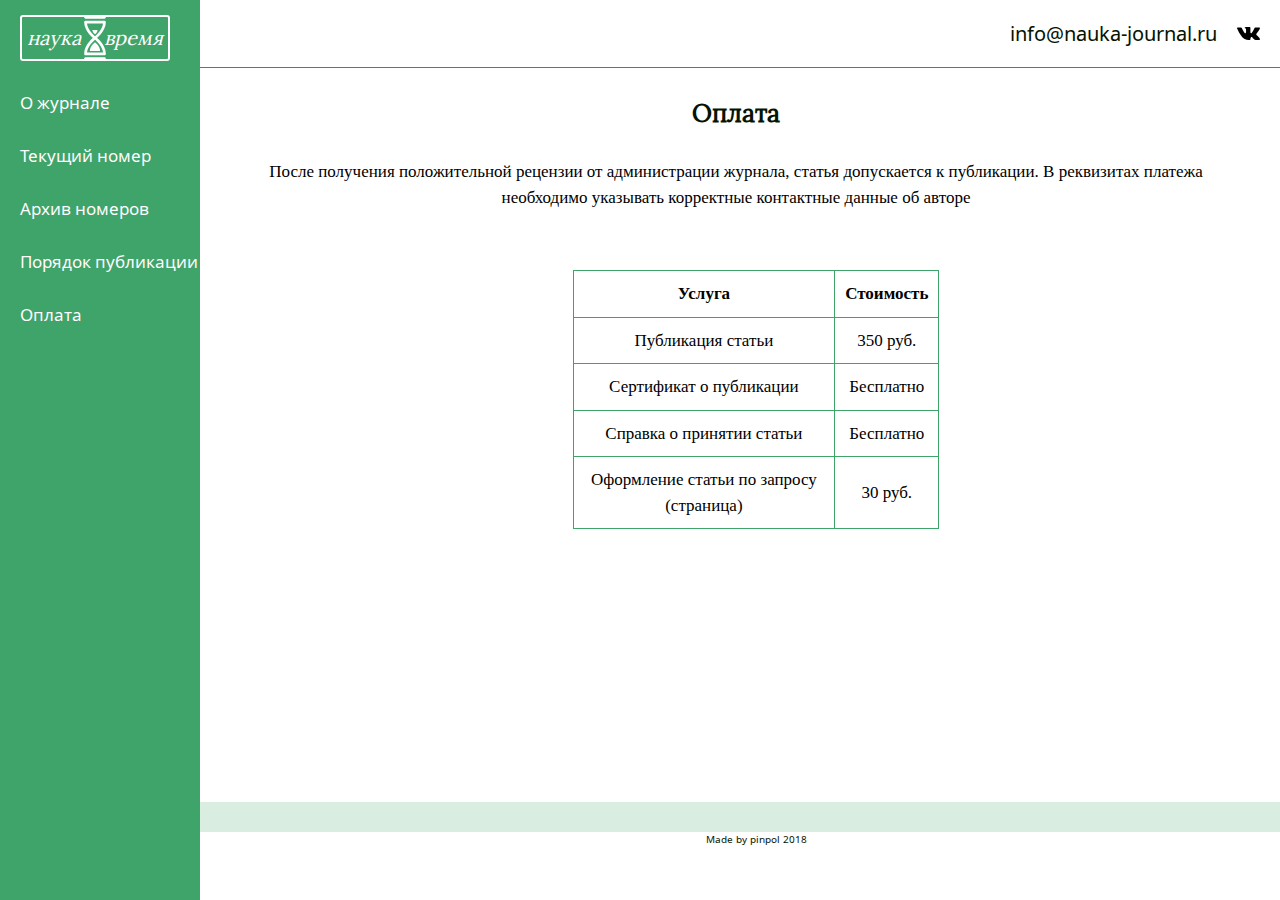
<file: templates/payment.html>
<html lang='ru'>
<head>
  <title>Наука и время/Оплата</title>
  <meta charset='utf-8'>
  <meta name="viewport" content="width=device-width, initial-scale=1">
  <meta name="Keywords" content="опубликовать статью, публикация статей, публикация статьи, публикация научных статей,
     публикация научной статьи, публикация РИНЦ, публикация в журнале, публикация научной статьи в журнале, публикация срочно,
     быстрая публикация, статья РИНЦ, статья elibrary, статья елайбрари">
  <meta name="description" content="Приглашаем к публикации статей в международном журнале! Быстро! Недорого!">
  <link rel='stylesheet' href='/static/science.css'>
  <link rel="icon" href="/static/images/icon.png" type="image/png">
</head>
<body>
  <header class="inside-header">
      <!-- Бургер меню -->
      <button class="hamburger hamburger--slider" type="button">
        <span class="hamburger-box">
          <span class="hamburger-inner"></span>
        </span>
      </button>
    <div class="lower-menu flex">
      <nav>
        <ul class="nav flex">
            <li class="logo"><a href="/" class="flex">
              <p>наука</p>
              <svg xmlns="http://www.w3.org/2000/svg" xmlns:xlink="http://www.w3.org/1999/xlink" version="1.1" x="0px" y="0px" viewBox="0 0 516.303 516.303" xml:space="preserve" width="auto" height="44px">
              		<path d="M258.151,273.651c-3.207,0-6.414-1.069-9.621-3.207c-4.276-3.207-117.584-88.723-117.584-198.825    c0-8.552,7.483-16.034,16.034-16.034h222.342c8.552,0,16.034,7.483,16.034,16.034c0,110.102-113.309,195.618-117.584,199.894    C264.565,272.582,261.358,273.651,258.151,273.651z M164.084,87.654c8.552,69.482,70.551,129.343,94.068,149.653    c24.586-20.31,85.516-80.171,94.068-149.653C352.219,87.654,164.084,87.654,164.084,87.654z" fill="#FFFFFF"/>
              		<path d="M369.322,32.068H146.981c-8.552,0-16.034-7.483-16.034-16.034S138.429,0,146.981,0h222.342    c8.552,0,16.034,7.483,16.034,16.034S377.874,32.068,369.322,32.068z" fill="#FFFFFF"/>
              		<path d="M369.322,460.717H146.981c-8.552,0-16.034-7.483-16.034-16.034    c0-110.102,113.309-195.618,117.584-199.894c5.345-4.276,13.896-4.276,19.241,0c4.276,3.207,117.584,89.792,117.584,199.894    C385.356,453.235,377.874,460.717,369.322,460.717z M164.084,428.649h189.204c-8.552-69.482-70.551-129.343-94.068-149.653    C233.566,299.306,172.635,359.167,164.084,428.649z" fill="#FFFFFF"/>
              		<path d="M369.322,516.303H146.981c-8.552,0-16.034-7.483-16.034-16.034s7.483-16.034,16.034-16.034h222.342    c8.552,0,16.034,7.483,16.034,16.034S377.874,516.303,369.322,516.303z" fill="#FFFFFF"/>
              		<path d="M258.151,308.926c0,0-60.93,44.896-60.93,101.55h120.791    C319.081,354.891,258.151,308.926,258.151,308.926z" fill="#FFFFFF"/>
              		<path d="M258.151,214.859c0,0,29.931-22.448,29.931-50.241h-59.861    C228.221,192.411,258.151,214.859,258.151,214.859z" fill="#FFFFFF"/>
              </svg>
                <p>время</p>
              </a></li>
          <li><a href="/#about-journal" data-hover="О журнале">О журнале</a></li>
          <li><a href="/archive/{{ last_number_pk|safe }}/" data-hover="Текущий номер">Текущий номер</a></li>
          <li><a href="/archive/" data-hover="Архив номеров">Архив номеров</a></li>
          <li><a href="/demands/" data-hover="Порядок публикации">Порядок публикации</a></li>
          <li><a href="/payment/" data-hover="Оплата">Оплата</a></li>
        </ul>
      </nav>
  </header>
  <main class="pay">
  <ul class="flex border-bottom right upper-menu container">
    <li><a href="mailto:info@nauka-journal.ru ">info@nauka-journal.ru </a></li>
    <li class="vk"><a href="https://vk.com/club164213221"></a></li>
  </ul>
    <h2 class="right">Оплата</h2>
    <p class="right">После получения положительной рецензии от администрации журнала, статья допускается к публикации. В реквизитах платежа необходимо указывать корректные контактные данные об авторе</p>
    <div class="wrapper flex right">
    <table>
      <tr>
        <th>Услуга</th>
        <th>Стоимость</th>
      </tr>
      <tr>
        <td>Публикация статьи</td>
        <td>350 руб.</td>
      </tr>
      <tr>
        <td>Сертификат о публикации</td>
        <td>Бесплатно</td>
      </tr>
      <tr>
        <td>Справка о принятии статьи</td>
        <td>Бесплатно</td>
      </tr>
      <tr>
        <td>Оформление статьи по запросу (страница)</td>
        <td>30 руб.</td>
      </tr>
    </table>
    <iframe src="https://money.yandex.ru/quickpay/shop-widget?writer=seller&targets=%D0%9D%D0%B0%D1%83%D0%BA%D0%B0%20%D0%B8%20%D0%B2%D1%80%D0%B5%D0%BC%D1%8F&targets-hint=&default-sum=350&button-text=12&payment-type-choice=on&mobile-payment-type-choice=on&fio=on&mail=on&hint=&successURL=&quickpay=shop&account=410016329182324" width="450" height="213" frameborder="0" allowtransparency="true" scrolling="no"></iframe>
    </div>
    <section class="green right"></section>
    <section class="made-by right">
      <a href="https://vk.com/polina9369" target="_blank" rel="noreferrer">Made by pinpol 2018</a>
    </section>
  </main>
  <script src="/static/mobileMenu.js"></script>
</body>
</html>
</file>
<file: static/science.css>
@font-face {
  font-family: 'Notosans';
  src: url(/static/fonts/noto/NotoSans-Regular.ttf);
}
@font-face {
  font-family: 'Notosans-Bold';
  src: url(/static/fonts/noto/NotoSans-Bold.ttf);
}
@font-face {
  font-family: 'Lora';
  src: url(/static/fonts/lora/lora.ttf);
}
p,
li,
input,
input::-webkit-input-placeholder,
input::-moz-placeholder,
input:-moz-placeholder,
input:-ms-input-placeholder,
textarea,
textarea::-webkit-input-placeholder,
textarea::-moz-placeholder,
textarea:-moz-placeholder,
textarea:-ms-input-placeholder{
  font-family: Notosans, serif;
  color: #051401;
}
a{
  font-family: Notosans, serif;
  color: #051401;
  text-decoration: none;
}
h1,
h2,
h3,
h4,
h5{
  font-family: Lora, serif;
  color: #051401;
}
.flex{
  display: flex;
  flex-direction: row;
  align-items: center;
}

.container{
  width: 60%;
  margin-right: auto;
  margin-left: auto;
}
body{
  margin: 0;
}
/* header */
header{
  position: relative;
  height: 100vh;
  overflow-y: hidden;
}
.border-bottom{
  width: 100%;
  border-bottom: 1px solid #339933;
}
ul{
  padding: 0;
  margin-top: 0;
}
.upper-menu{
  width: 100%;
  justify-content: flex-end;
  margin-bottom: 0;
  padding: 20px;
  box-sizing: border-box;
}
main ul.upper-menu.border-bottom{
  margin-right: 0;
  padding-left: 20px;
  flex-direction: row;
}
.header-photo .upper-menu{
  border-bottom: 1px solid #ffffff;
  background-color: rgba(63, 164, 106, 0.3);
}
.upper-menu li{
  margin-left: 20px;
  list-style: none;
}
.upper-menu li a{
  font-size: 20px;
  text-decoration: none;
  color: #ffffff;
}
.upper-menu.right li a{
  color: #051401;
}
.vk{
  width: 23px;
  height: 23px;
}
.vk a{
  display: block;
  width: 23px;
  height: 23px;
  background: url(/static/images/vk.svg) no-repeat center;
  background-size: contain;
}
.no-wrap{
  white-space: nowrap;
}
.header-photo .vk a{
  background: url(/static/images/vk-index.svg) no-repeat center;
  background-size: contain;
}
.lower-menu nav{
  width: 15%;
  z-index: 100;
}
.lower-menu{
  align-items: flex-start;
}
.header-photo{
  width: 85%;
  background: url(/static/images/header.jpg) no-repeat center;
  background-size: cover;
  height: 100vh;
}
.header-photo .mask{
  width: 100%;
  height: 100%;
  position: relative;
  background-color: rgba(63, 164, 106, 0.2);
}
.nav{
  min-width: 200px;
  height: 100%;
  list-style: none;
  flex-direction: column;
  padding-top: 15px;
  background-color: #3fa46a;
  box-sizing: border-box;
}
.nav li{
  width: 100%;
  box-sizing: border-box;
  padding-left: 20px;
  text-align: left;
  margin-bottom: 30px;

}
.nav li a{
  display: block;
  width: 100%;
  position: relative;
  text-decoration: none;
  font-size: 17px;
  color: rgba(0, 0, 0, 0.2);
}
.nav li a.choosed::before{
  display: none;
}
.nav li a::before,
.green-button::before{
  width: 100%;
  content: attr(data-hover);
  position: absolute;
  color: #ffffff;
  transition: transform 0.3s, opacity 0.3s;
}
.header-photo h1{
  display: block;
  margin: 0;
  font-size: 30px;
  width: 70%;
  text-align: center;
  color: #ffffff;
  position: absolute;
  top: 50%;
  left: 50%;
  transform: translate(-50%, -50%);
}
/* main */
.about.container{
  padding: 20px 0;
  margin-bottom: 40px;
}
.about__ul{
  padding: 0;
}
.about__ul li{
  margin-bottom: 10px;
  position: relative;
  padding-left: 20px;
  list-style: none;
  font-size: 17px;
}
.about__ul li::before{
  content: "";
  position: absolute;
  top: 50%;
  left: 0;
  width: 5px;
  height: 5px;
  border-radius: 50%;
  background-color: #3fa46a;
  transform: translateY(-50%);
}
h2{
  font-size: 25px;
  margin-top: 30px;
  margin-bottom: 30px;
}
li.logo a{
  display: flex;
  width: 150px;
  height: 46px;
  justify-content: space-between;
  color: #ffffff;
  font-size: 20px;
  font-style: italic;
  font-family: Lora, serif;
  padding: 10px 5px;
  position: relative;
  box-sizing: border-box;
  border: 2px solid #ffffff;
  border-radius: 3px;
  flex-wrap: nowrap;
}
li.logo a p{
  display: inline-block;
  margin: 0;
  font-size: 20px;
}
li.logo a svg{
  position: absolute;
  top: -1px;
  left: 50%;
  transform: translateX(-50%);
}
.image{
  width: 100%;
  padding: 20px 0;
  background: url(/static/images/form.png) no-repeat center;
  background-size: cover;
}
.image h2,
.image p{
  /* color: #ffffff; */
}
.theme{
  padding: 20px 0;
  background-color: rgba(63, 164, 106, 0.2);
}
.theme .flex{
  flex-wrap: wrap;
  justify-content: space-between;
}
.theme svg{
  margin-right: 20px;
  padding: 8px;
  border: 1px solid #051401;
}
.theme__block{
  width: 45%;
  justify-content: space-between;
}
/* .theme__block:nth-child(2n) p{
  text-align: left;
}
.theme__block:nth-child(2n-1) p{
  text-align: right;
} */
.theme__block p{
  width: 80%;
  font-size: 20px;
  text-transform: uppercase;
}
.time{
  padding: 40px 0;
}
h3{
  font-size: 23px;
  text-align: center;
}
.green-button{
  position: relative;
  display: block;
  width: 256px;
  margin-left: auto;
  margin-right: auto;
  margin-top: 30px;
  color: rgba(0,0,0,.2);
  text-decoration: none;
  padding: 10px;
  text-align: center;
  border-radius: 30px;
  border: 1px solid #3fa46a;
  background-color: #3fa46a;
  transition: all .3s;
  box-sizing: border-box;
  font-size: 17px;
}
.green-button::before{
  font-size: 17px;
  text-align: center;
  left: 0;
}
.connect h2{
  text-align: center;
}
.connect form{
  width: 60%;
  margin: 20px auto;
}
.connect form p{
  width: 100%;
  text-align: center;
  margin-bottom: 10px;
  font-size: 18px;
}
.connect form input,
.connect form textarea{
  width: 100%;
  border: 0;
  /* border-bottom: 1px solid #3fa46a; */
  font-size: 15px;
  padding: 10px 15px;
  box-sizing: border-box;
  margin-top: 20px;
  resize: none;
}
.connect form input:focus,
.connect form textarea:focus{
  outline: none;
  border: 1px solid #3fa46a;
}
.green{
  min-height: 30px;
  background-color: rgba(63, 164, 106, 0.2);
}
.green p{
  width: 100%;
  text-align: center;
  padding: 20px 0;
  margin: 0;
}
.made-by a{
  display: block;
  padding-bottom: 10px;
  width: 100%;
  font-size: 10px;
  text-align: center;
  color: #051401;
}

/* Порядок публикации */
.inside-header .border-bottom{
  position: fixed;
  top: 0;
  left: 0;
  background-color: #ffffff;
  z-index: 100;
}
.inside-header nav{
  position: fixed;
  top: 0px;
  left: 0;
  height: 100vh;
}
/* .order h2{
  text-align: center;
} */
.order ol{
  padding-left: 0;
  counter-reset: myCounter;
}
.order ol li{
  list-style: none;
  position: relative;
  font-size: 17px;
  line-height: 1.5;
  margin-bottom: 10px;
  padding-left: 15px;
}
.order ol li::before{
  counter-increment: myCounter;
  content: counter(myCounter);
  /* margin-left: -15px; */
  padding-right: 6px;
  color: #3fa46a;
  font-weight: bold;
  position: absolute;
  left: 0;
  top: 50%;
  transform: translateY(-50%);
}
.bold-green{
  font-weight: bold;
  color: #3fa46a
}
.inside-header p,
.order p,
.pay p,
.pay th,
.pay td{
  font-size: 17px;
  line-height: 1.5;
  margin-top: 30px;
  margin-bottom: 20px;
}
.demands{
  padding: 40px 0;
  background-color: rgba(63, 164, 106, 0.2);
}
.demands ul{
  list-style: none;
  padding: 0;
}
.demands ul li{
  font-size: 18px;
  line-height: 2;
}
.condition{
  padding: 40px 0;
}
.right{
  width: 85%;
  margin-left: 15%;
  padding-left: 40px;
  box-sizing: border-box;
}
/* Оплата */
.pay .wrapper{
  flex-direction: column;
  align-items: center;
}
.pay h2,
.pay>p{
  text-align: center;
  padding: 0;
}
.pay>p{
  padding: 0 5%;
}
.pay table{
  width: 35%;
  margin: 40px 0;
  border-collapse: collapse;
}
.pay th,
.pay td{
  padding: 10px;
  text-align: center;
  vertical-align: middle;
  border: 1px solid rgba(63, 164, 106, 1);
}
.pay iframe{
  margin-bottom: 20px;
}
.absolute-footer .green,
.absolute-footer .made-by{
  position: absolute;
  right: 0;
}
.absolute-footer .green{
  bottom: 30px;
}
.absolute-footer .made-by{
  bottom: 0px;
}
/* архив */
.archive .year .flex{
  flex-wrap: wrap;
  justify-content: flex-start;
}
.archive__block{
  margin-bottom: 40px;
  text-decoration: none;
}
.archive__block:not(:nth-child(3n)){
  margin-right: 10%;
}
 .img{
  width: 250px;
  height: 320px;
  background-position: center;
  background-repeat: no-repeat;
  background-size: cover;
  transition: transform .3s;
}
.archive__block p{
  font-size: 14px;
  width: 100%;
  text-align: center;
  margin: 0;
  margin-top: 7px;
}
.archive__block p:last-child{
  font-weight: bold;
}
h4{
  position: relative;
  padding-bottom: 10px;
}
h4::after{
  content: "";
  position: absolute;
  bottom: 0;
  left: 0;
  width: 50px;
  height: 3px;
  background-color: rgba(63, 164, 106, 1);
}
.current>.flex{
  align-items: flex-start;
}
.current .timing{
  width: 56%;
  height: 320px;
  margin-left: 30px;
  align-items: flex-start;
  justify-content: flex-start;
  flex-wrap: wrap;
  position: relative;
}
.timing p{
  width: 100%;
  text-align: center;
  color: #8c8c8c;
  font-size: 14px;
  margin: 0;
  margin-bottom: 4px;
}
.timing__block{
  width: 30%;
  height: 85px;
  position: relative;
  box-sizing: border-box;
  border-bottom: 1px solid #8c8c8c;
}
.timing__block::after{
  content: "";
  position: absolute;
  width: 1px;
  height: 50px;
  right: 0;
  top: 0px;
  background-color: #8c8c8c;
}
.timing__block:last-of-type::after{
  display: none;
}
.timing .actual p{
  color: #051401;
}
.timing__block.now{
  height: 84px;
  border-bottom: 3px solid rgba(63, 164, 106, 1);
}
.timing__block.now::before{
  content: "";
  border: 7px solid transparent;
  border-bottom: 7px solid rgba(63, 164, 106, 1);
  position: absolute;
  bottom: 0;
  left: 50%;
  transform: translateX(-50%);
}
.current .green-button{
  position: absolute;
  bottom: 40px;
  left: 0;
}
.download{
  position: absolute;
  bottom: 0;
  left: 15px;
  display: block;
  width: 100%;
  color: rgba(63, 164, 106, 1);
}
.context{
  margin-top: 70px;
}
.context h2{
  text-align: center;
}
.article{
  text-decoration: none;
  padding-left: 30px;
  margin-bottom: 20px;
  color: #051401;
  padding-left: 250px;
}
.name-author{
  text-decoration: none;
}
.name-author h4,
.name-author p{
  margin: 0;
  margin-left: 10px;
}
.name-author h4:after{
  display: none;
}
.article-content h2{
  text-align: center;
}
.bold{
  font-weight: bold;
}
.information{
  margin-bottom: 20px;
}
.information p{
  margin-bottom: 0;
  margin-top: 10px;
}
.work{
  width: 100%;
}
.work iframe{
  height: 1024px;
  border: none;
  margin-left: 5%;
  margin-right: auto;
}
.change{
  display: flex;
  flex-direction: row;
  width: 85%;
  margin-left: 15%;
  margin-top: 30px;
}
.change .next,
.change .prev{
  width: 50%;
  height: 200px;
  text-decoration: none;
  color: #000;
  display: flex;
  flex-direction: column;
  justify-content: flex-start;
  align-items: flex-start;
  cursor: pointer;
  border: 1px solid rgba(63, 164, 106, 1);
}
.change .next{
  align-items: flex-end;
  border-left: none;
}
.change .next h4,
.change .prev h4{
  font-size: 12px;
  letter-spacing: 1.2px;
  margin-left: 30px;
}
.change .next p,
.change .prev p{
  width: 90%;
  margin-left: 30px;
  font-weight: bold;
  line-height: 1.35;
  margin-top: 0;
}
.change .next h4,
.change .next p{
  margin-left: 0;
  margin-right: 30px;
  text-align: right;
}
.connect.right form{
  width: 40%;
}
/* .change .prev{
  background-color: #d4e4e0;
}
.change .next{
  background-color: #c7cef9;
} */
.example{
  margin-bottom: 10px;
}
.example a{
  text-decoration: none;
}
.example p::after{
  content: "";
  position: absolute;
  bottom: 0;
  left: 0;
  width: 100%;
  height: 2px;
  background-color: rgba(63, 164, 106, 1);
  transform: translateX(-101%);
  transition: transform .5s ease-out;
}
.example a p{
  position: relative;
  padding-bottom: 5px;
  margin: 0;
  margin-left: 15px;
  overflow: hidden;
}
.hamburger {
  display: none;
  cursor: pointer;
  transition-property: opacity, filter;
  transition-duration: 0.15s;
  transition-timing-function: linear;
  background-color: rgba(255,255,255,0);
  border: 0;
  margin: 0;
  margin-bottom: 10px;
  overflow: visible;
}
.hamburger-box {
  width: 23px;
  height: 17px;
  display: inline-block;
  position: relative;
}

.hamburger-inner {
  display: block;
  top: 50%;
  margin-top: -2px;
}
.hamburger-inner,
.hamburger-inner::before,
.hamburger-inner::after {
    width: 23px;
    height: 3px;
    background-color: #3fa46a;
    border-radius: 4px;
    position: absolute;
    transition-property: transform;
    transition-duration: 0.15s;
    transition-timing-function: ease;
}
.hamburger-inner::before,
.hamburger-inner::after {
  content: "";
  display: block;
}
.hamburger-inner::before {
  top: -10px;
}
.hamburger-inner::after {
  bottom: -10px;
}
.hamburger:focus{
  outline: none;
  background-color: rgba(255,255,255,0);
}
.hamburger--slider .hamburger-inner {
  top: 2px;
}
.hamburger--slider .hamburger-inner::before {
  top: 10px;
  transition-property: transform, opacity;
  transition-timing-function: ease;
  transition-duration: 0.15s;
}
.hamburger--slider .hamburger-inner::after {
  top: 20px;
}

.hamburger--slider.is-active .hamburger-inner {
  transform: translate3d(0, 10px, 0) rotate(45deg);
}
.hamburger--slider.is-active .hamburger-inner::before {
  transform: rotate(-45deg) translate3d(-5.71429px, -6px, 0);
  opacity: 0;
}
.hamburger--slider.is-active .hamburger-inner::after {
  transform: translate3d(0, -20px, 0) rotate(-90deg);
}
.inside-header{
  height: 0;
}
.googlesvg{
  min-height: 30px;
  min-width: 30px;
}
@media screen and (max-width: 1290px) {
  .theme .container{
    width: 80%;
  }
}
@media screen and (max-width: 1200px) {
  .current .timing{
    width: 70%;
  }
  .archive__block .img{
    width: 200px;
    height: 256px;
  }
}
@media screen and (max-width: 1032px) {
  .current .timing{
    height: auto;
    padding-bottom: 80px;
  }
  .timing__block{
    width: 70%;
    height: 60px;
    margin-bottom: 20px;
    align-self: flex-start;
  }
  .timing__block.now{
    height: 59px;
  }
  .timing p{
    text-align: left;
  }
  .timing__block::after{
    display: none;
  }
  .pay table{
    width: 60%;
  }
}
@media screen and (max-width: 950px) {
  .theme__block p{
    font-size: 15px;
  }
  .theme__block svg{
    width: 20px;
    height: 20px;
  }
  .archive__block:not(:nth-child(3n)){
    margin-right: 0;
  }
  .archive__block:not(:nth-child(2n)){
    margin-right: 20%;
  }
}
@media screen and (max-width: 835px) {
  .hamburger{
    display: inline-block;
  }
  .inside-header{
    height: auto;
    min-height: 47px;
  }
  .lower-menu nav{
    position: fixed;
    top: 30px;
    left: -100%;
    width: 218px;
    height: 100vh;
    transition: left .3s ease-out;
  }
  .border-bottom{
    display: flex;
    flex-direction: row;
    align-items: center;
    justify-content: space-between;
  }
  .container{
    width: 70%;
  }
  .header-photo{
    width: 100%;
  }
  .theme__block.flex{
    width: 100%;
    justify-content: flex-start;
  }
  .theme__block:nth-child(2n-1) p{
    text-align: left;
  }
  .right{
    width: 90%;
    margin-left: auto;
    margin-right: auto;
    padding-left: 0;
  }
  .demands.right{
    width: 100%;
    padding: 2%;
  }
  .green.right{
    width: 100%;
  }
  .inside-header p,
  .order p,
  .pay p,
  .pay th,
  .pay td,
  .order ol li{
    font-size: 15px;
  }
  .pay h2{
    text-align: center;
  }
  .pay table,
  .pay iframe{
    display: block;
    margin-right: auto;
    margin-left: auto;
  }
  .pay table{
    width: 58%;
  }
  .change{
    width: 100%;
    margin-left: 0;
  }
  .work iframe{
    height: 700px;
  }
  .change .next p,
  .change .prev p{
    max-height: 105px;
    overflow: hidden;
  }
  main ul.upper-menu.border-bottom{
    margin-left: 0;
    width: 100%;
  }
  .article{
    padding-left: 30px;
  }
}
@media screen and (max-width: 755px) {
  .timing__block{
    width: 100%;
  }
  .article-content h2{
    font-size: 20px;
  }
}
@media screen and (max-width: 648px) {
  .about.container{
    width: 90%;
    margin-bottom: 20px;
  }
  h2{
    margin-top: 20px;
  }
  .connect form,
  .connect.right form{
    width: 100%;
  }
  .archive__block:not(:nth-child(2n)){
    margin-right: 0;
  }
  .archive .year .flex{
    justify-content: space-between;
  }
  .change .next h4,
  .change .prev h4,
  .change .next p,
  .change .prev p{
    margin-left: 10px;
  }
  .change .next h4,
  .change .next p{
    margin-right: 10px;
  }
  .header-photo h1{
    font-size: 20px;
    width: 90%;
  }
}
@media screen and (max-width: 593px) {
  .timing__block,
  .timing__block.now{
    height: 80px;
  }
  .current h2{
    text-align: center;
  }
  .pay table{
    width: 80%;
  }
}

@media screen and (max-width: 504px) {
  .archive__block .img{
    width: 150px;
    height: 192px;
  }
  .pay table{
    width: 100%;
  }
  .pay iframe{
    margin-left: 0;
    overflow: scroll;
  }
  .pay{
    overflow-x: hidden;
  }
  .current>.flex{
    flex-direction: column;
    align-items: center;
  }
  .timing p{
    text-align: center;
  }
  .img{
    margin-bottom: 30px;
  }
}
@media screen and (max-width: 450px) {
  .container{
    width: 85%;
  }
  .theme__block svg{
    width: 15px;
    height: 15px;
    padding: 4px;
  }
  .theme .container{
    width: 90%;
  }
  .current .green-button{
    left: 50%;
    transform: translateX(-50%);
  }
  .download{
    left: 0;
    text-align: center;
  }
  .article{
    padding-left: 0;
  }
  .work iframe{
    height: 350px;
  }
  .upper-menu{
    justify-content: space-between;
  }
}
@media screen and (max-width: 385px) {
  .container{
    width: 95%;
  }
  .archive__block .img{
    width: 200px;
    height: 256px;
  }
  .archive .year .flex{
    justify-content: center;
  }
  .archive h4,
  .archive h2{
    text-align: center;
  }
  .archive h4::after{
    left: 50%;
    transform: translateX(-50%);
  }
  .header-photo h1{
    font-size: 15px;
  }
}
@media screen and (min-width: 835px) {
  .nav li:hover a::before,
  .green-button:hover::before{
    transform: scale(0.9);
    opacity: 0;
  }
  .archive__block:hover .img{
    transform: scale(1.05);
  }
  .change .next:hover,
  .change .prev:hover{
    opacity: 0.98;
  }
  .example a:hover p::after{
    transform: translateX(0);
  }
  .change .prev{
    border-left: none;
  }
}
</file>
